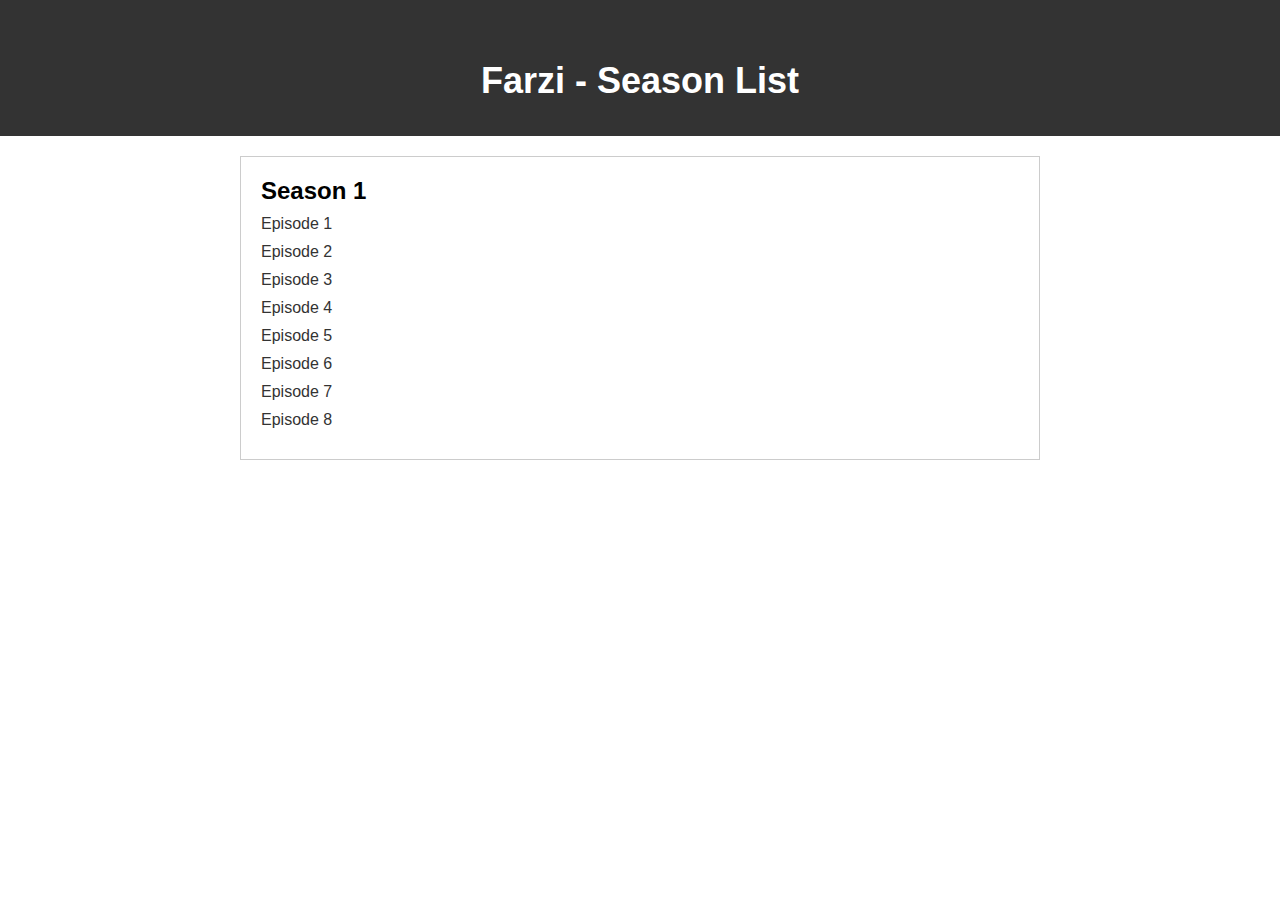
<file: farzi1.html>
<!DOCTYPE html>
<html>
<head>
	<title>Farzi - Season List</title>
	<style>
		body {
			font-family: Arial, sans-serif;
			margin: 0;
			padding: 0;
		}
		header {
			background-color: #333;
			color: #fff;
			padding: 10px;
			text-align: center;
		}
		h1 {
			font-size: 36px;
			margin-top: 50px;
			text-align: center;
		}
		.container {
			margin: 0 auto;
			max-width: 800px;
			padding: 20px;
		}
		.season {
			border: 1px solid #ccc;
			margin-bottom: 20px;
			padding: 20px;
		}
		.season h2 {
			font-size: 24px;
			margin-top: 0;
			margin-bottom: 10px;
		}
		.episode {
			margin-bottom: 10px;
		}
		.episode a {
			color: #333;
			text-decoration: none;
		}
		.episode a:hover {
			text-decoration: underline;
		}
	</style>
</head>
<body>
	<header>
		<h1>Farzi - Season List</h1>
	</header>
	<div class="container">
		<div class="season">
			<h2>Season 1</h2>
			<div class="episode">
				<a href="https://dood.yt/d/m655t2gpob7kh3lnuz795v7lz01frpez">Episode 1</a>
			</div>
			<div class="episode">
				<a href="https://dood.yt/d/0v8cljce21bd5aqn1i3df7gp9o36poxx">Episode 2</a>
			</div>
			<div class="episode">
				<a href="https://dood.yt/d/gyq6hgkbltl5twimz1kxur7ry0mygahc">Episode 3</a>
			</div>
			<div class="episode">
				<a href="https://dood.yt/d/vl6hhcsc9fb6q6kqhbqhmmu88jwe6zid">Episode 4</a>
			</div>
			<div class="episode">
				<a href="https://dood.yt/d/6t4ybp7nigadrmomq4opu8gm8fqye075">Episode 5</a>
			</div>
			<div class="episode">
				<a href="https://dood.yt/d/r33ehmjv1xov51n0fk4jj31yg53zbka8">Episode 6</a>
			</div>
			<div class="episode">
				<a href="#">Episode 7</a>
			</div>
			<div class="episode">
				<a href="https://dood.yt/d/mzzj3z56fbiwpjm097el0736fneqylpp">Episode 8</a>
			</div>
		</div>
		
		<!-- Repeat the "season" div for each season -->
	</div>
</body>
</html>
</file>
